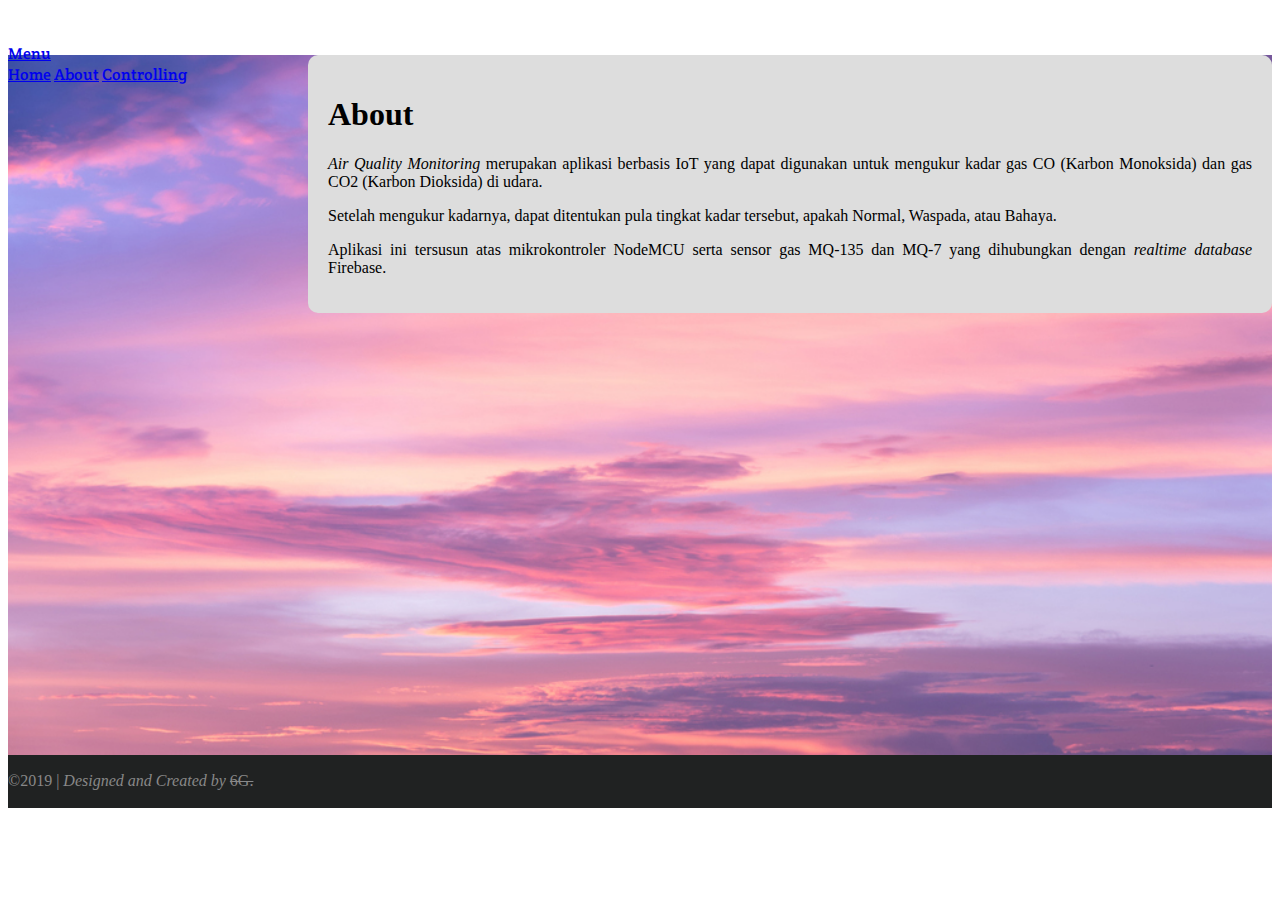
<file: about.html>
<!DOCTYPE html>
<html>
<head>
	<!-- CSS Bootstrap -->
	<link rel="stylesheet" href="https://stackpath.bootstrapcdn.com/bootstrap/4.1.3/css/bootstrap.min.css" integrity="sha384-MCw98/SFnGE8fJT3GXwEOngsV7Zt27NXFoaoApmYm81iuXoPkFOJwJ8ERdknLPMO" crossorigin="anonymous">

	<!-- My CSS -->
	<link rel="stylesheet" href="css/styleabout.css">

	<!-- Fonts -->
	<link href="https://fonts.googleapis.com/css?family=Comfortaa|Crete+Round&display=swap" rel="stylesheet">

	<title>About | AirQu Monitoring</title>
</head>
<body>
	<!-- NAVBAR -->
	<header id="header">
		<nav class="navbar navbar-expand-lg navbar-light">
		    <div class="container">
		      <a class="navbar-brand" id="brand" href="#brand">AirQu</a>
		      
		    <div class="dropdown">
			  <a class="btn btn-light" href="#" role="button" id="dropdownMenuLink" data-toggle="dropdown" aria-haspopup="true" aria-expanded="false">Menu</a>

			  <div class="dropdown-menu dropdown-menu-left" aria-labelledby="dropdownMenuLink">
			    <a class="dropdown-item" href="index.html">Home</a>
			    <a class="dropdown-item" href="about.html">About</a>
			    <a class="dropdown-item" href="controlling.html">Controlling</a>
			  </div>
			</div>
	  	</nav>
  	</header>
	<!-- END NAVBAR -->
	
	<div class="jumbotron jumbotron-fluid">
		<div class="container">
			<div class="row">
				<div class="col-6 about-panel">
					<h1>About</h1>
					<p><i>Air Quality Monitoring</i> merupakan aplikasi berbasis IoT yang dapat digunakan untuk
					mengukur kadar gas CO (Karbon Monoksida) dan gas CO2 (Karbon Dioksida) di udara.</p>
					<p>Setelah mengukur kadarnya, dapat ditentukan pula tingkat kadar tersebut, apakah
					Normal, Waspada, atau Bahaya.</p>
					<p>Aplikasi ini tersusun atas mikrokontroler NodeMCU serta sensor gas MQ-135 dan MQ-7 yang
						dihubungkan dengan <i>realtime database</i> Firebase.</p>
				</div>
			</div>
		</div>
	</div>






	<!-- Footer -->
	<footer id="footer">
		<div class="container text-center">
			<p>&copy;2019 | <i>Designed and Created by </i><s>6G.</s></p>
		</div>
	</footer>
	<!-- End Footer -->

	<!-- JAVASCRIPT -->
		<!-- Bootstrap JS -->
		<script src="https://code.jquery.com/jquery-3.3.1.slim.min.js" integrity="sha384-q8i/X+965DzO0rT7abK41JStQIAqVgRVzpbzo5smXKp4YfRvH+8abtTE1Pi6jizo" crossorigin="anonymous"></script>
		<script src="https://cdnjs.cloudflare.com/ajax/libs/popper.js/1.14.3/umd/popper.min.js" integrity="sha384-ZMP7rVo3mIykV+2+9J3UJ46jBk0WLaUAdn689aCwoqbBJiSnjAK/l8WvCWPIPm49" crossorigin="anonymous"></script>
		<script src="https://stackpath.bootstrapcdn.com/bootstrap/4.1.3/js/bootstrap.min.js" integrity="sha384-ChfqqxuZUCnJSK3+MXmPNIyE6ZbWh2IMqE241rYiqJxyMiZ6OW/JmZQ5stwEULTy" crossorigin="anonymous"></script>

		<!-- Firebase JS -->



		<!-- My JS -->
</body>
</html>
</file>
<file: css/styleabout.css>
/* NAVBAR */
.navbar {
	position: relative;
	z-index: 1;
}

.navbar-brand {
	font-family: 'Comfortaa', cursive;
	font-size: 32px;
	color: white !important;
}

.dropdown, .dropdown-item{
	font-family: 'Crete Round', serif;
	font-size: 16px;
}

/* BANNER */
.jumbotron {
	background: url("../img/sky.jpg");
	background-position: relative;
	background-repeat: no-repeat;
	background-size: cover;
	text-align: center;
	z-index: 1;
	margin-top: -75px;
	height: 700px;
}
.jumbotron::after {
	content: '';
	display: block;
	width: 100%;
	height: 150%;
	/*background-image: linear-gradient(to bottom, rgba(0,0,0,1), rgba(0,0,0,0));*/
	position: absolute;
	bottom: 0;
}

.info-panel {
	box-shadow: 0 3px 20px rgba(0,0,0,0.2);
	border-radius: 12px;
	background-color: #dededede;
	padding: 80px;
	margin-top: 45px;
}

.about-panel {
	border-radius: 10px;
	background-color: #dddddd;
	padding: 20px;
	margin-top: 45px;
	margin-left: 300px;
	text-align: justify;
}

/* FOOTER */
#footer {
	background: #202222;
	color: #888;
	padding: 1px 0px 2px;
}
</file>
